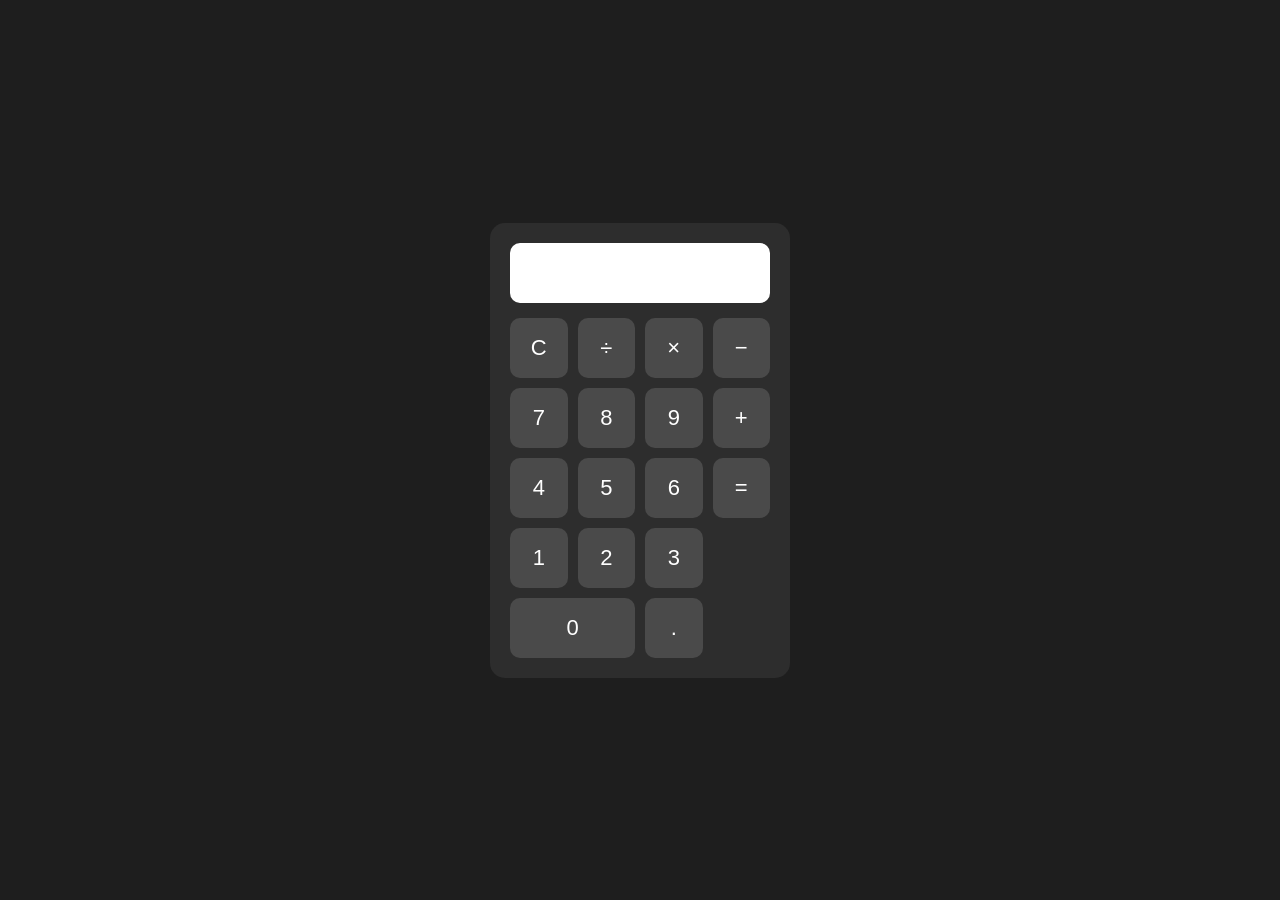
<file: calculadora/index.html>
<!DOCTYPE html>
<html lang="pt-BR">
<head>
    <meta charset="UTF-8">
    <meta name="viewport" content="width=device-width, initial-scale=1.0">
    <title>Calculadora</title>
    <link rel="stylesheet" href="style.css">
</head>
<body>

    <div class="calculadora">
        <input type="text" id="display" readonly>

        <div class="botoes">
            <button onclick="limpar()">C</button>
            <button onclick="adicionar('/')">÷</button>
            <button onclick="adicionar('*')">×</button>
            <button onclick="adicionar('-')">−</button>

            <button onclick="adicionar('7')">7</button>
            <button onclick="adicionar('8')">8</button>
            <button onclick="adicionar('9')">9</button>
            <button onclick="adicionar('+')">+</button>

            <button onclick="adicionar('4')">4</button>
            <button onclick="adicionar('5')">5</button>
            <button onclick="adicionar('6')">6</button>
            <button onclick="calcular()" rowspan="2">=</button>

            <button onclick="adicionar('1')">1</button>
            <button onclick="adicionar('2')">2</button>
            <button onclick="adicionar('3')">3</button>

            <button onclick="adicionar('0')" class="zero">0</button>
            <button onclick="adicionar('.')">.</button>
        </div>
    </div>

    <script src="script.js"></script>

</body>
</html>
</file>
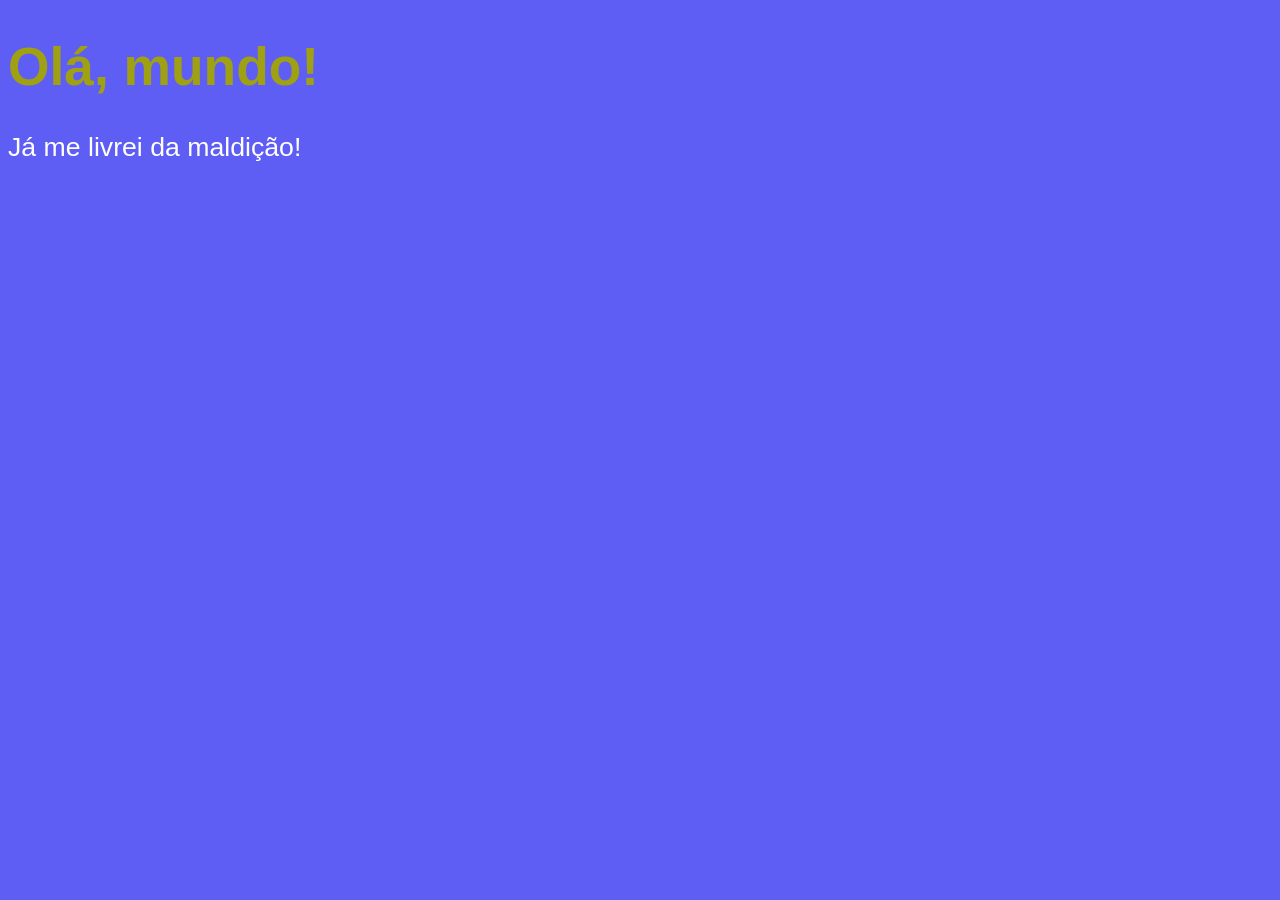
<file: Aula04/ex001.html>
<!DOCTYPE html>
<html lang="pt-br">
<head>
    <meta charset="UTF-8">
    <meta name="viewport" content="width=device-width, initial-scale=1.0">
    <title>Meu primeiro programa</title>
    <style>
        body {
            background-color: rgb(94, 94, 245);
            color: white;
            font: normal 20pt Arial;
        }

        h1 {
            color: rgb(160, 160, 19);
        }
    </style>
</head>
<body>
    <h1>Olá, mundo!</h1>
    <p>Já me livrei da maldição!</p>
    <script>
        window.alert('Minha primeira mensagem!')
        window.confirm('Esta gostando de JS?')
        window.prompt('Qual é o seu nome?')
    </script>
</body>
</html>
</file>
<file: calculadora/style.css>
* {
    margin: 0;
    padding: 0;
    box-sizing: border-box;
}

body {
    background: #1e1e1e;
    display: flex;
    justify-content: center;
    align-items: center;
    height: 100vh;
    font-family: Arial, sans-serif;
}

.calculadora {
    background: #2d2d2d;
    padding: 20px;
    border-radius: 15px;
    width: 300px;
}

#display {
    width: 100%;
    height: 60px;
    font-size: 28px;
    text-align: right;
    margin-bottom: 15px;
    padding: 10px;
    border: none;
    border-radius: 10px;
}

.botoes {
    display: grid;
    grid-template-columns: repeat(4, 1fr);
    gap: 10px;
}

button {
    height: 60px;
    border: none;
    border-radius: 10px;
    font-size: 22px;
    cursor: pointer;
    background: #4a4a4a;
    color: white;
    transition: 0.2s;
}

button:hover {
    background: #666;
}

.zero {
    grid-column: span 2;
}
</file>
